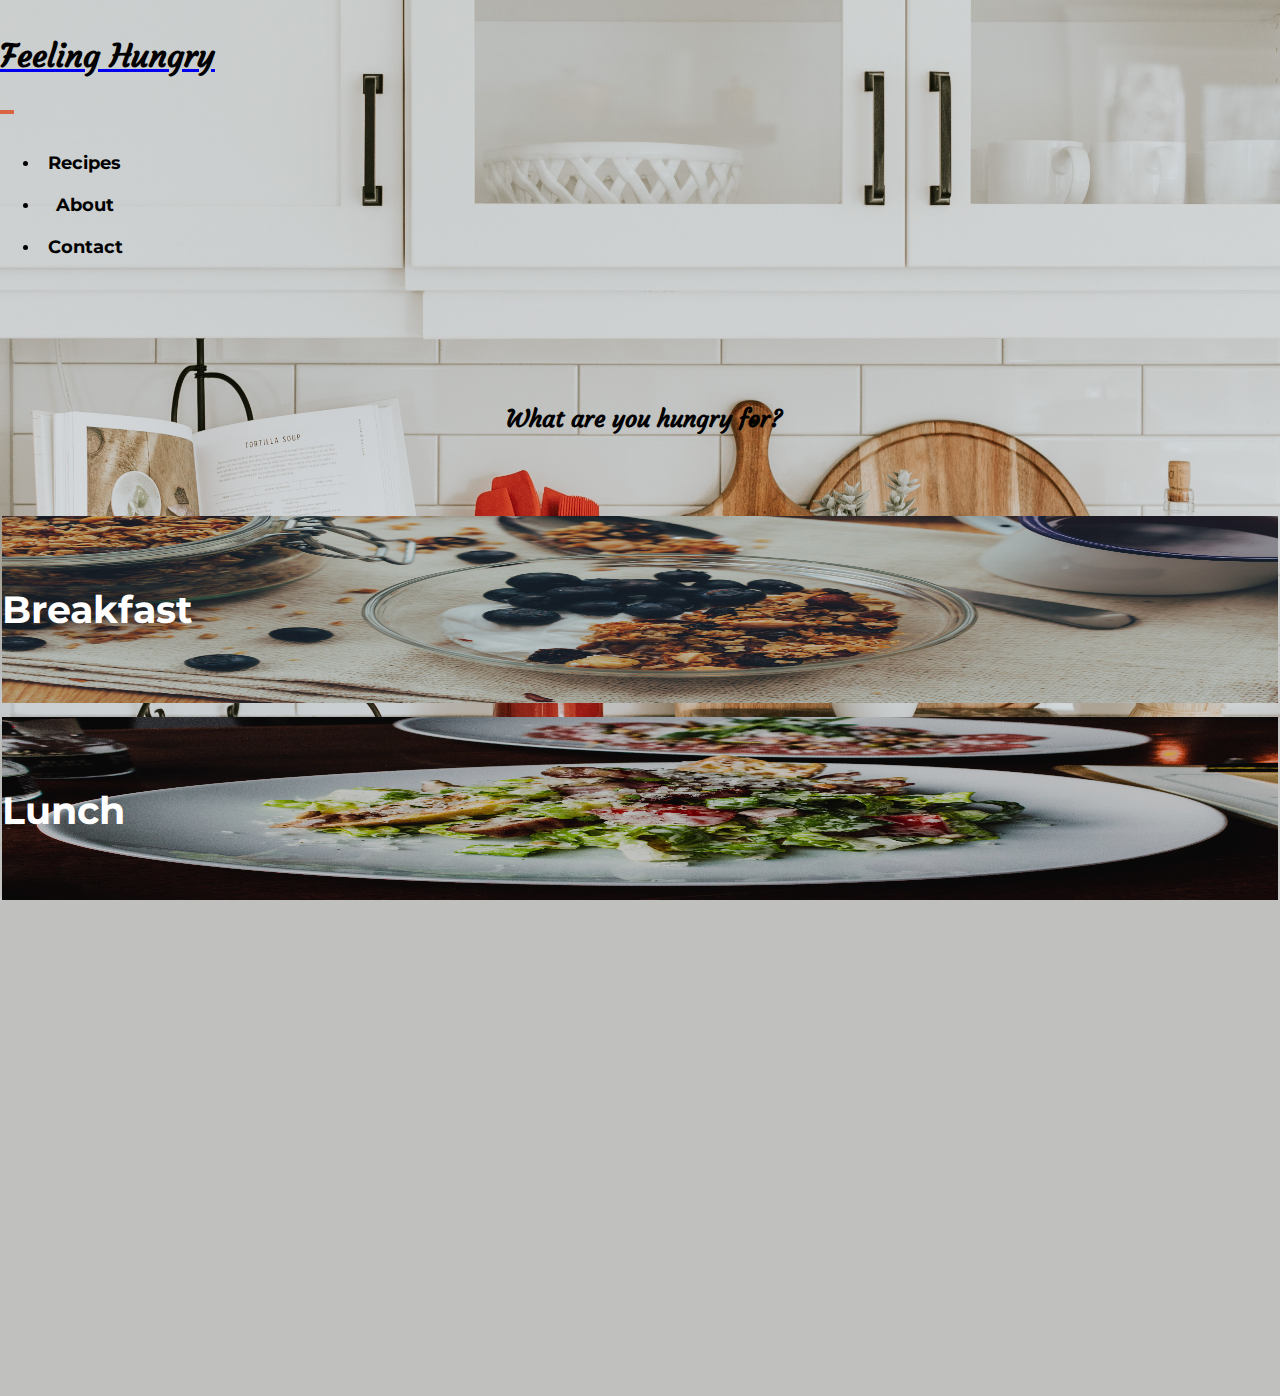
<file: index.html>
<!DOCTYPE html>
<html lang="en">
    <head>
        <meta charset="UTF-8">
        <meta name="viewport" content="width=device-width, initial-scale=1.0">

        <!--Bootstrap v5.0 CSS-->
        <link href="https://cdn.jsdelivr.net/npm/bootstrap@5.0.1/dist/css/bootstrap.min.css" rel="stylesheet" 
        integrity="sha384-+0n0xVW2eSR5OomGNYDnhzAbDsOXxcvSN1TPprVMTNDbiYZCxYbOOl7+AMvyTG2x" crossorigin="anonymous">

        <!--Font Awesome v5.15.3-->
        <link rel="stylesheet" href="https://use.fontawesome.com/releases/v5.15.3/css/all.css" integrity="sha384-SZXxX4whJ79/gErwcOYf+zWLeJdY/qpuqC4cAa9rOGUstPomtqpuNWT9wdPEn2fk" 
        crossorigin="anonymous">

        <link href="assets/css/style.css" rel="stylesheet">
        <link rel="shortcut icon" type="image/icon" href="assets/images/favicon.ico"/>

        
        <title>Feeling Hungry</title>
    </head>
    <body>
        <!--Header for title and nav menu-->
        <header class="row">            
            <!--Navbar Toggle from Bootstrap v5.0-->
            <nav class="navbar navbar-expand-lg">
                <div class="container-fluid">
                    <a class="navbar-brand col-6 col-lg-9" href="index.html">
                        <h1 class="title display-5">Feeling Hungry</h1>
                    </a>
                    <button class="navbar-toggler" type="button" data-bs-toggle="collapse" data-bs-target="#navbarToggler" aria-controls="navbarToggler" 
                        aria-expanded="false" aria-label="Toggle navigation">
                        <span class="fas fa-bars"></span>
                    </button>
                    <div class="collapse navbar-collapse col-2 col-lg-3" id="navbarToggler">
                        <ul class="navbar-nav me-auto mb-2 mb-lg-0 col text-end">
                        <li class="nav-item col">
                            <a class="nav-btn rounded search-btn" href="search.html">Recipes</a>
                        </li>
                        <li class="nav-item col">
                            <a class="nav-btn rounded about-btn" href="about.html">About</a>
                        </li>
                        <li class="nav-item col">
                            <a class="nav-btn rounded contact-btn" href="contact.html">Contact</a>
                        </li>
                        </ul>
                    </div>
                </div>
            </nav>
        </header>
        <main>
            <div class="row message-box">
                <h2 class="col site-message page-heading">
                    <!--Site message-->
                    What are you hungry for?
                </h2>
            </div>
            <!--Meal buttons-->
            <div class="row">
                <div class="col-10 offset-1 col-sm-6 offset-sm-3 col-lg-8 offset-lg-2">
                    <div class="row meal-boxes text-center">
                        <!--Breakfast "button"-->
                        <a class="meal-button col-lg-4" href="search.html" onclick="getMealType('breakfast')">
                            <div class="meal-box breakfast-box">
                                <p>Breakfast</p>
                            </div>
                        </a>
                        <!--Lunch "button"-->
                        <a class="meal-button col-lg-4" href="search.html" onclick="getMealType('side dish')">
                            <div class="meal-box lunch-box">
                                <p>Lunch</p>
                            </div>
                        </a>
                        <!--Dinner "button"-->
                        <a class="meal-button col-lg-4" href="search.html" onclick="getMealType('main course')"> 
                            <div class="meal-box dinner-box">
                                <p>Dinner</p>
                            </div>
                        </a>
                    </div>
                </div>
            </div>
        </main>
        <!-- Footer with Social Icons -->
        <footer class="container-fluid">
            <div class="row">
                <div class="col-sm-4">       
                </div>
                <div class="col-sm-4">
                </div>
                <div class="col-sm-4">
                    <ul class="social-links list-inline">
                        <li class="list-inline-item">
                            <a href="https://www.facebook.com/" target="_blank" class="social-icon hvr-icon-grow">
                                <i class="fab fa-facebook-square hvr-icon" aria-hidden="true"></i>
                                <span class="sr-only">Facebook</span>
                            </a>
                        </li>
                        <li class="list-inline-item">
                            <a href="https://twitter.com/" target="_blank" class="social-icon hvr-icon-grow">
                                <i class="fab fa-twitter-square hvr-icon" aria-hidden="true"></i>
                                <span class="sr-only">Twitter</span>
                            </a>
                        </li>
                        <li class="list-inline-item">
                            <a href="https://www.instagram.com/" target="_blank" class="social-icon hvr-icon-grow">
                                <i class="fab fa-instagram hvr-icon" aria-hidden="true"></i>
                                <span class="sr-only">Instagram</span>
                            </a>
                        </li>
                        <li class="list-inline-item">
                            <a href="https://www.linkedin.com/" target="_blank" class="social-icon hvr-icon-grow">
                                <i class="fab fa-linkedin hvr-icon" aria-hidden="true"></i>
                                <span class="sr-only">LinkedIn</span>
                            </a>
                        </li>
                    </ul>
                </div>
            </div>
        </footer>
        <script src="assets/js/mealType.js"></script>

        <!--jQuery CDN script-->
        <script src="https://code.jquery.com/jquery-3.6.0.js" integrity="sha256-H+K7U5CnXl1h5ywQfKtSj8PCmoN9aaq30gDh27Xc0jk=" crossorigin="anonymous"></script>

        <!--Popper/Bootstrap script-->
        <script src="https://cdn.jsdelivr.net/npm/bootstrap@5.0.1/dist/js/bootstrap.bundle.min.js" 
        integrity="sha384-gtEjrD/SeCtmISkJkNUaaKMoLD0//ElJ19smozuHV6z3Iehds+3Ulb9Bn9Plx0x4" crossorigin="anonymous"></script>
    </body>
</html>
</file>
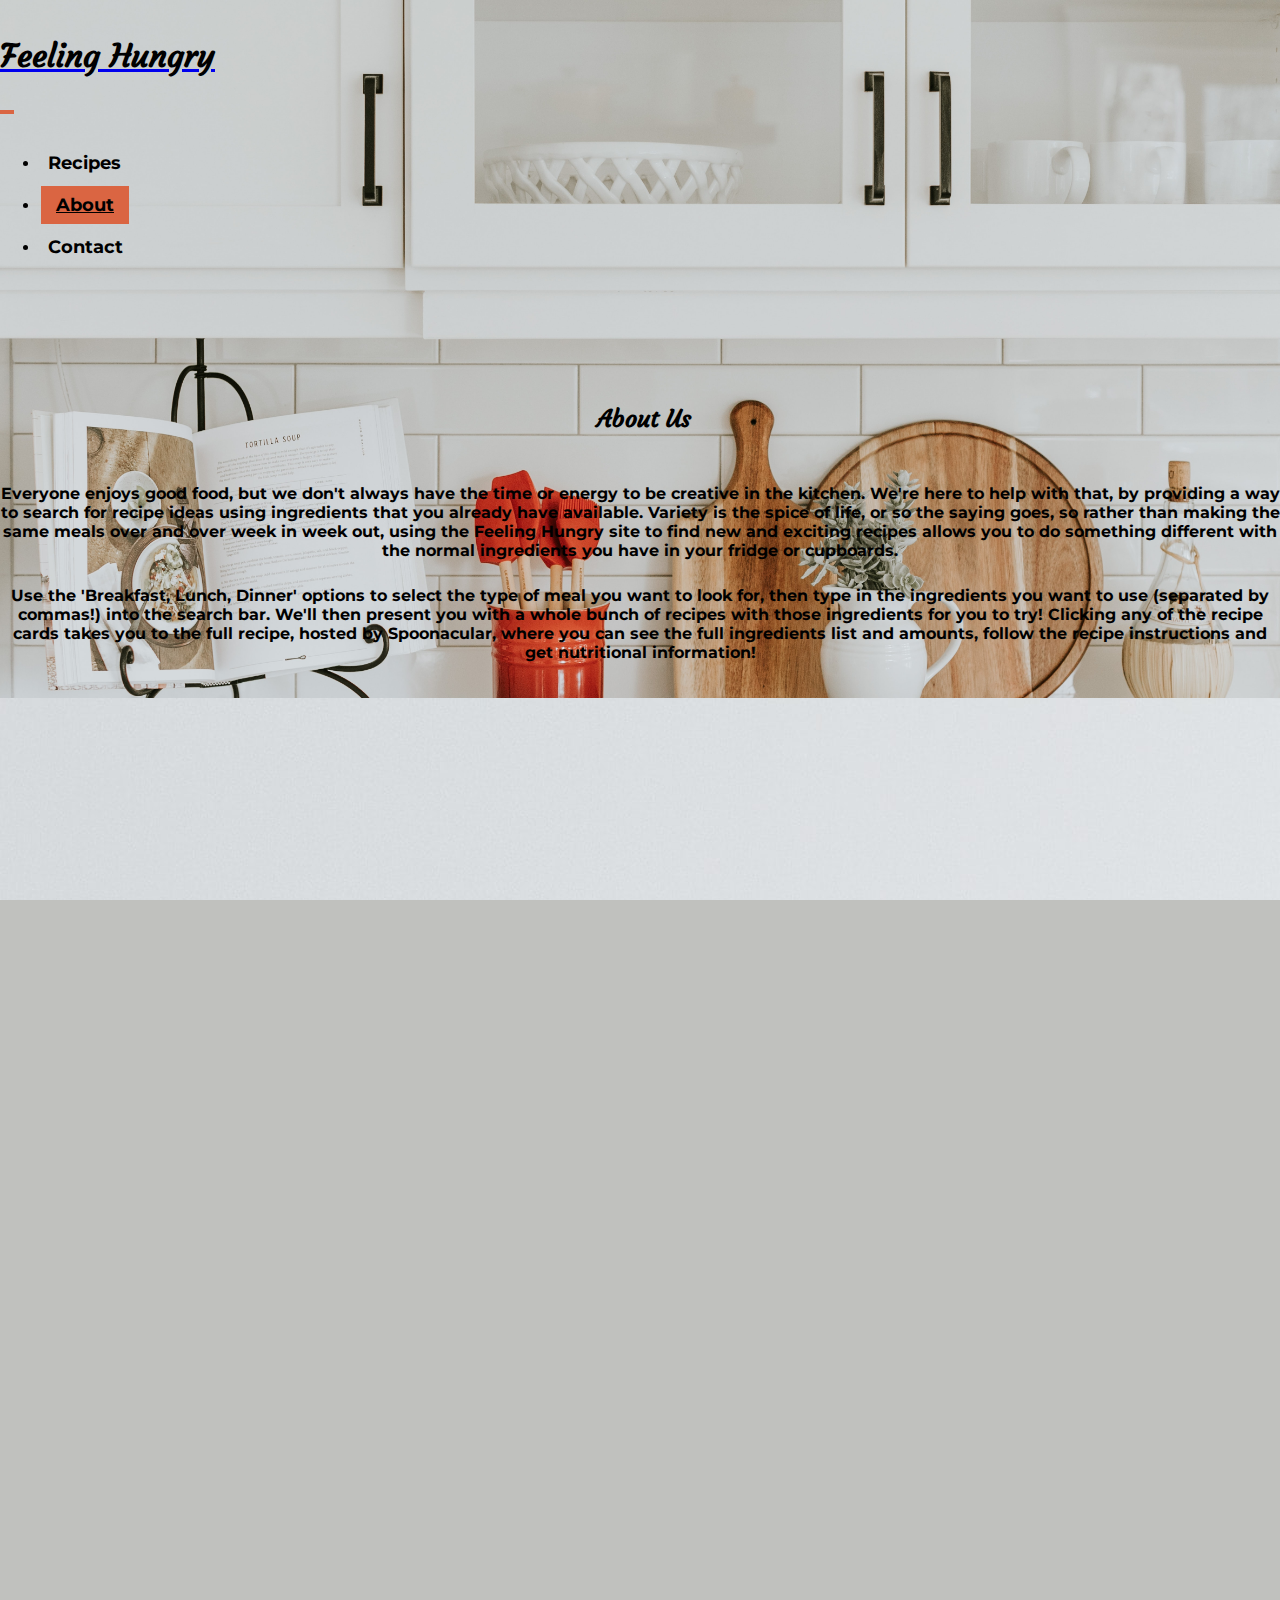
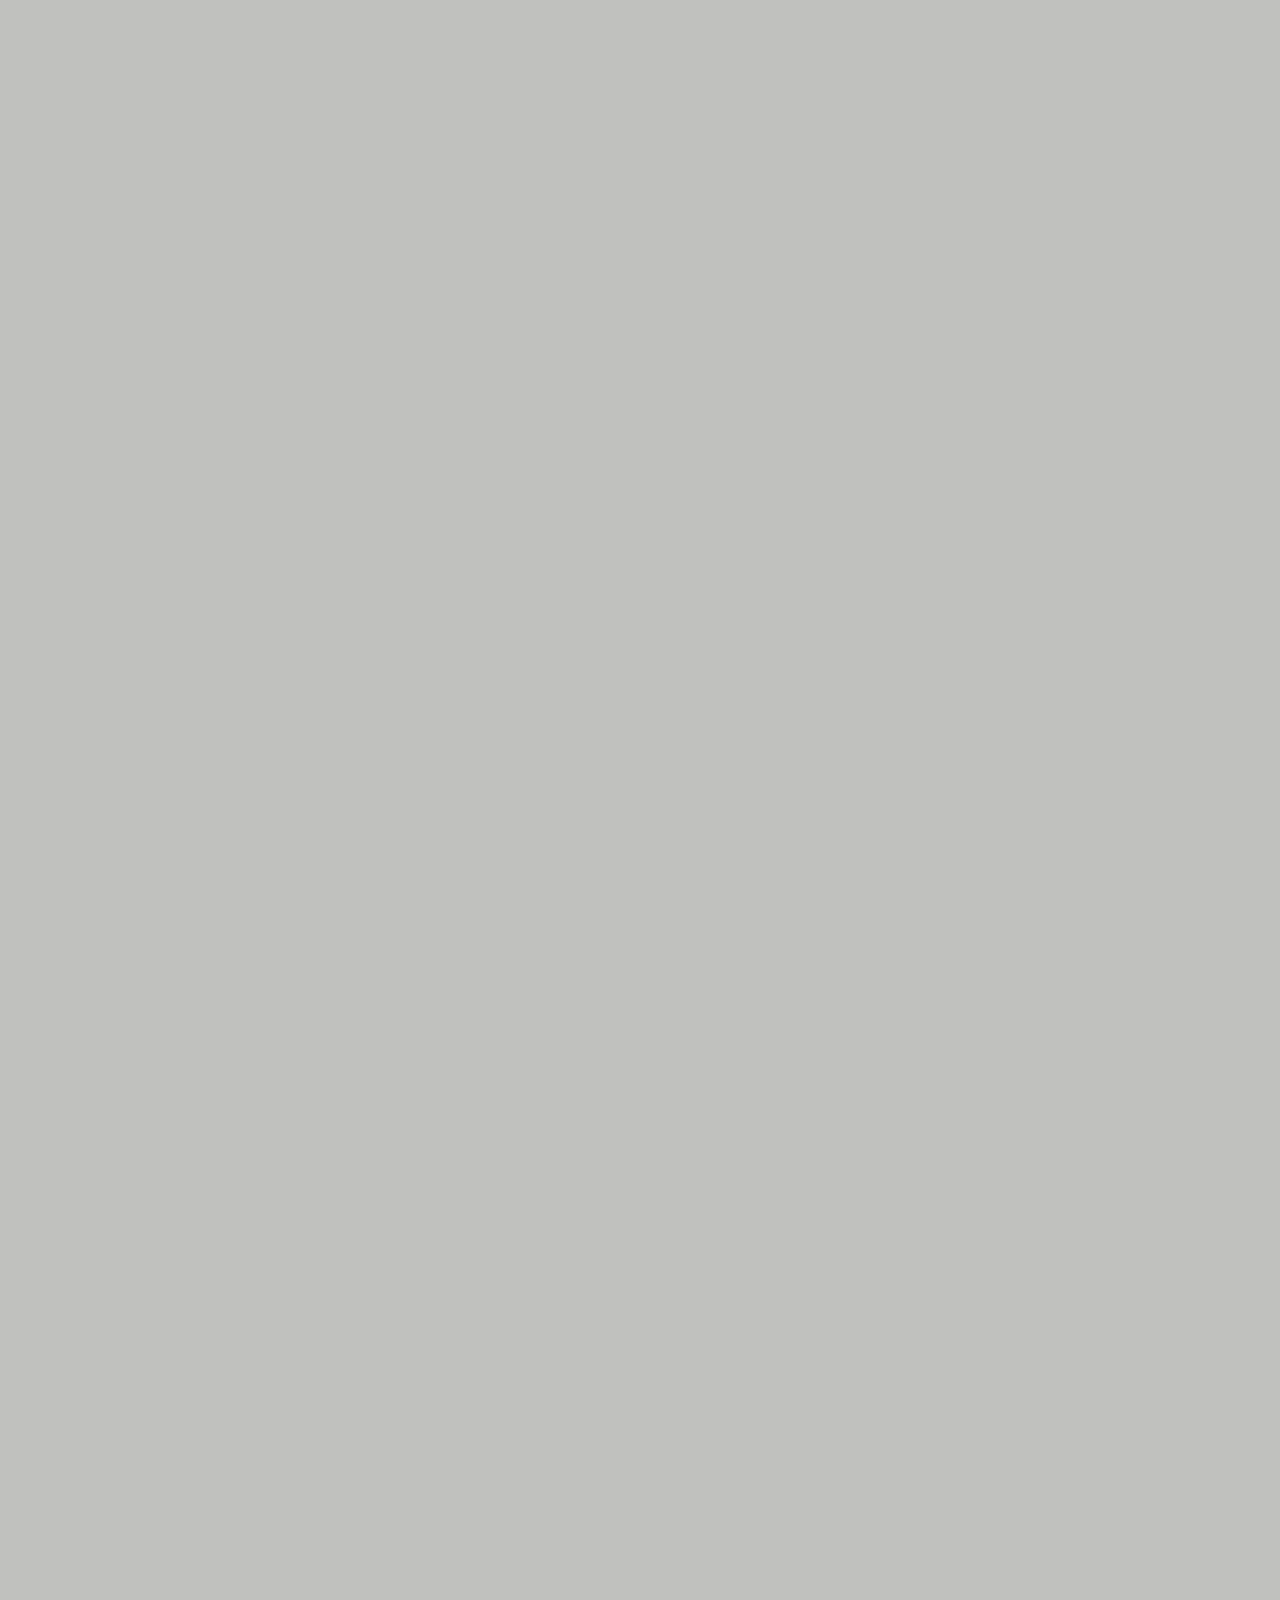
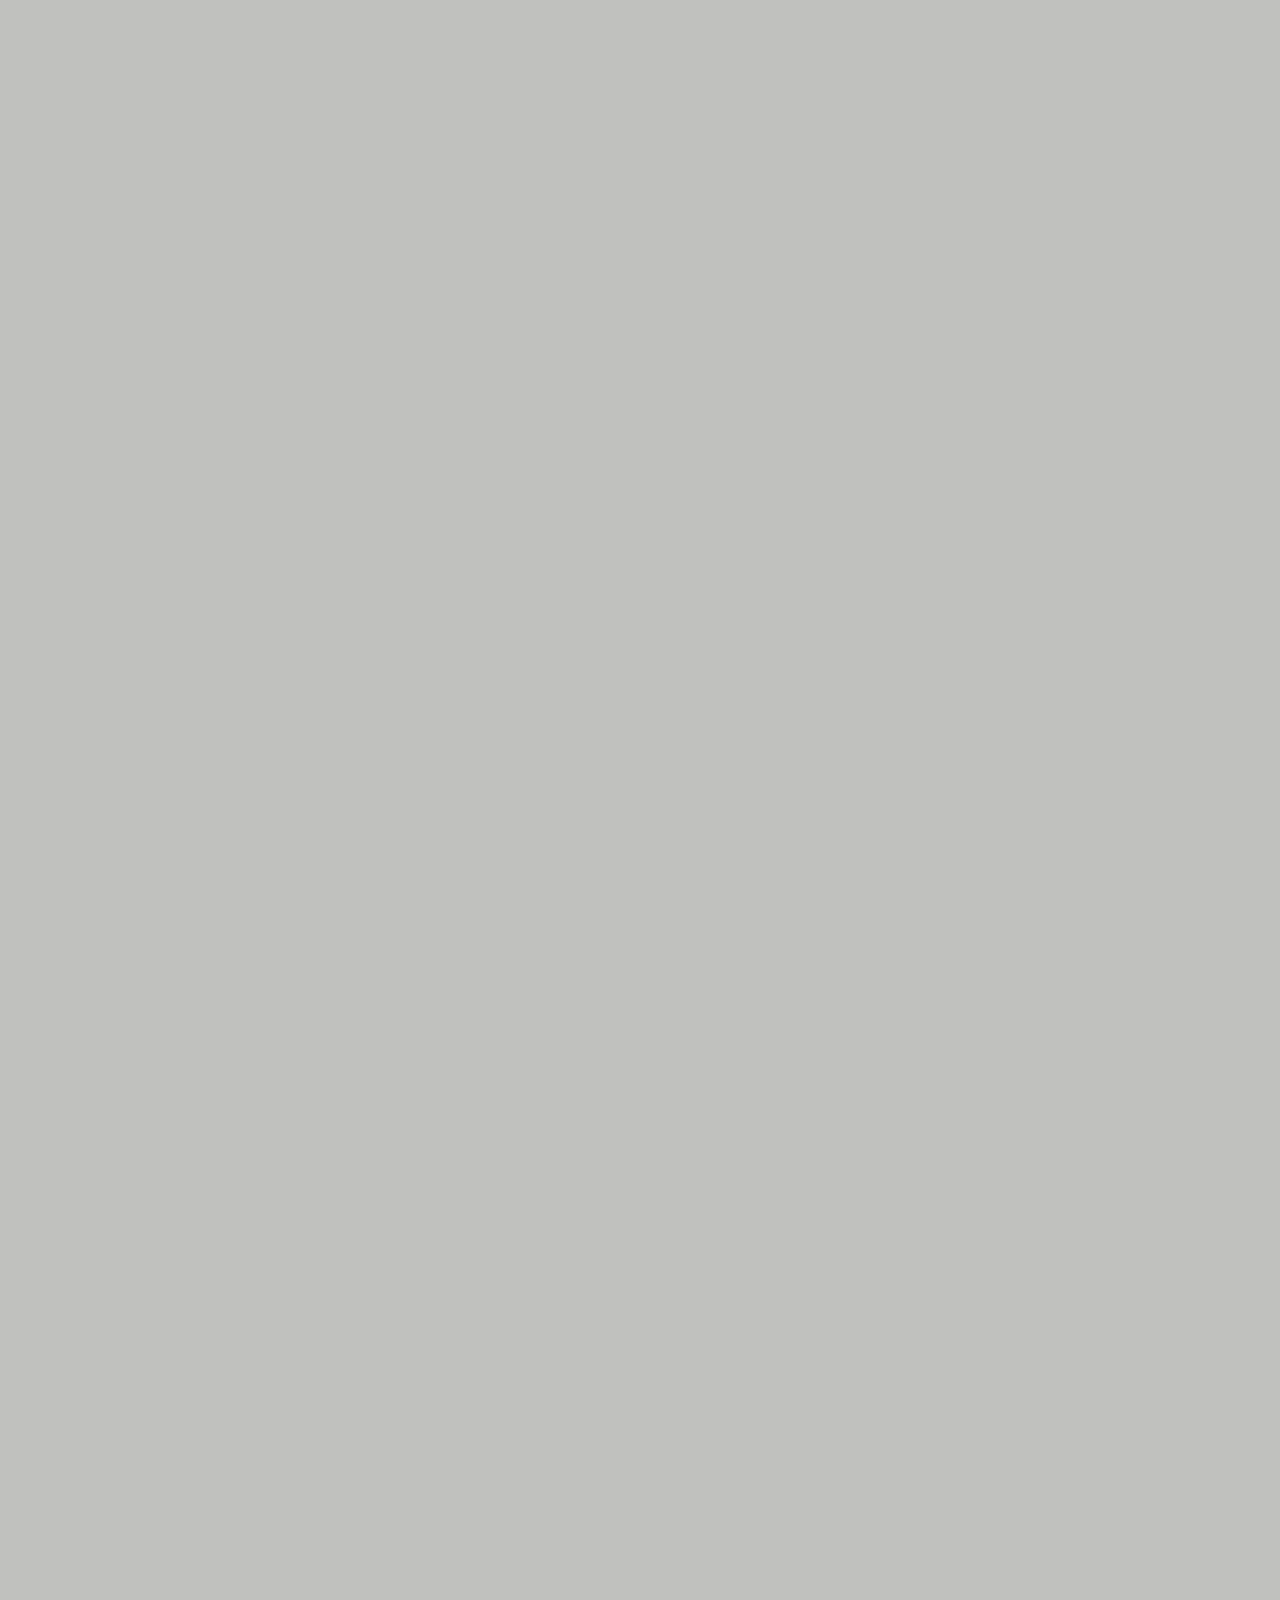
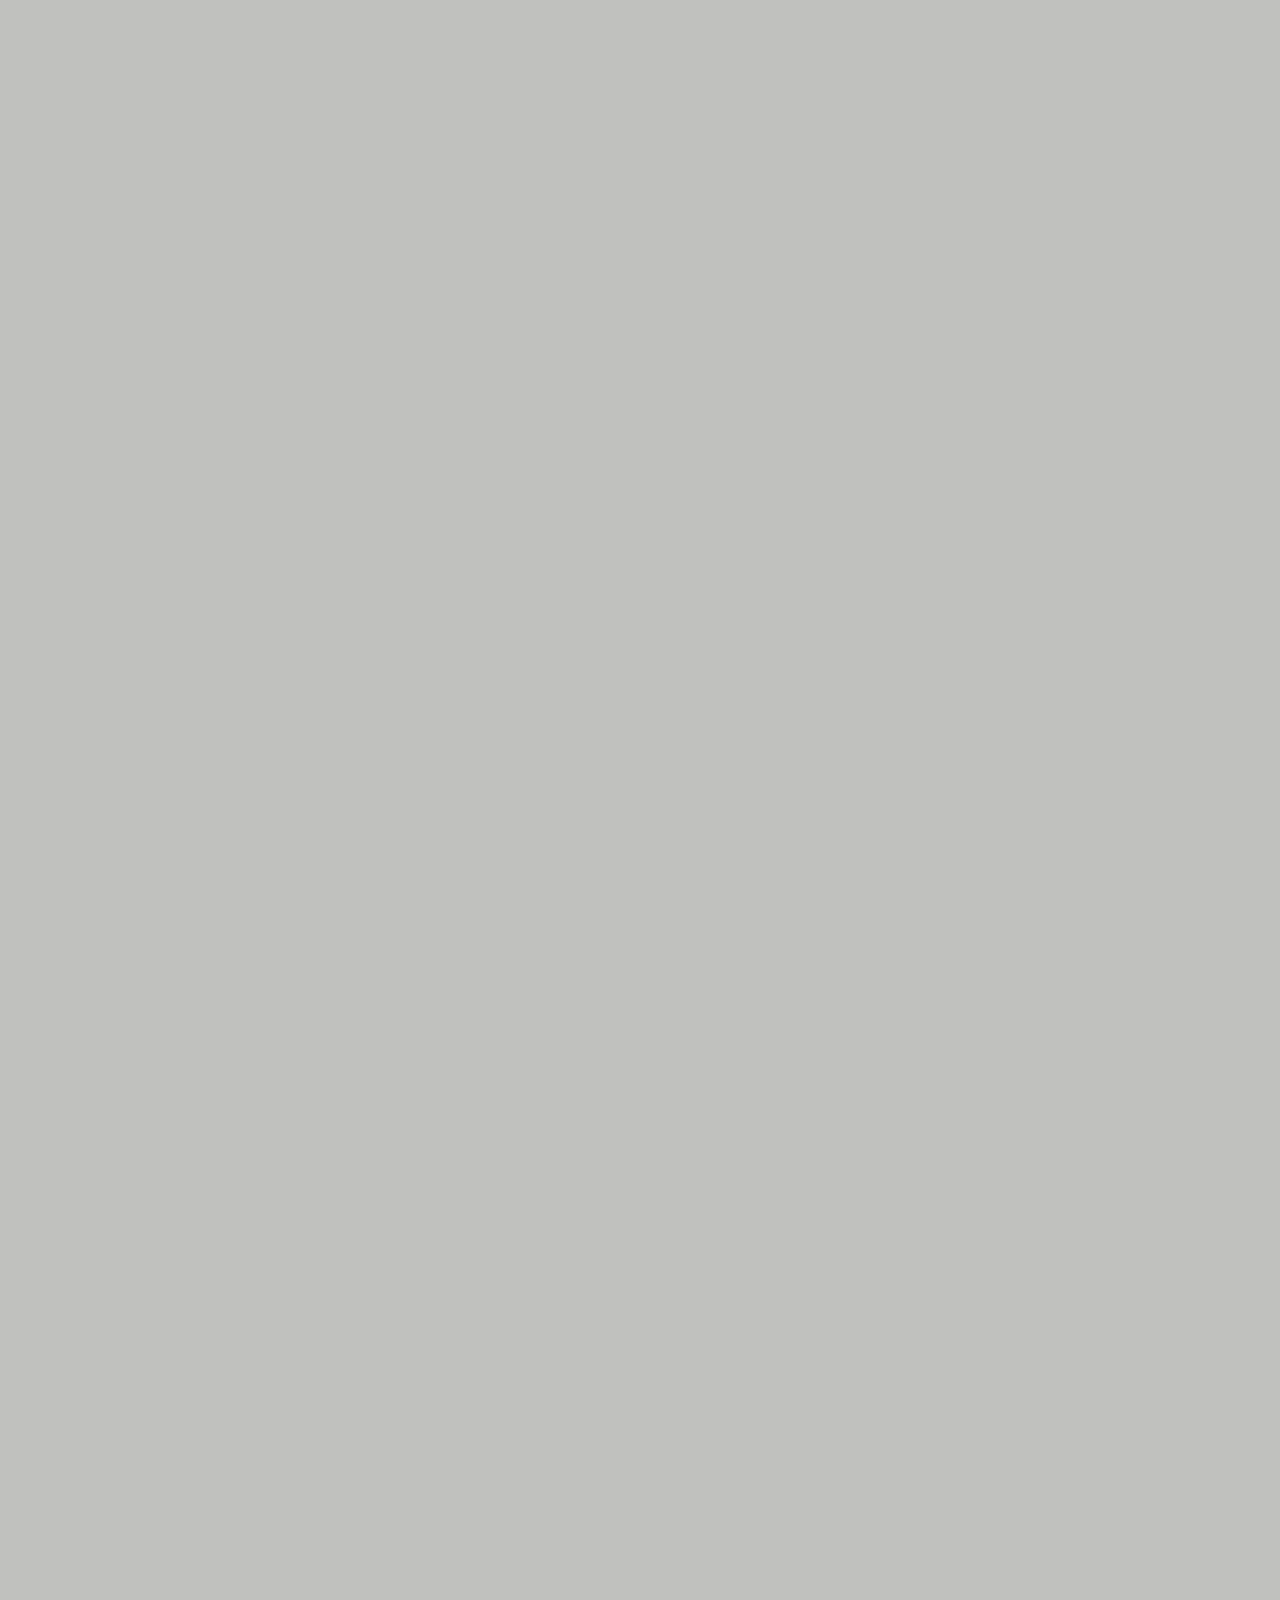
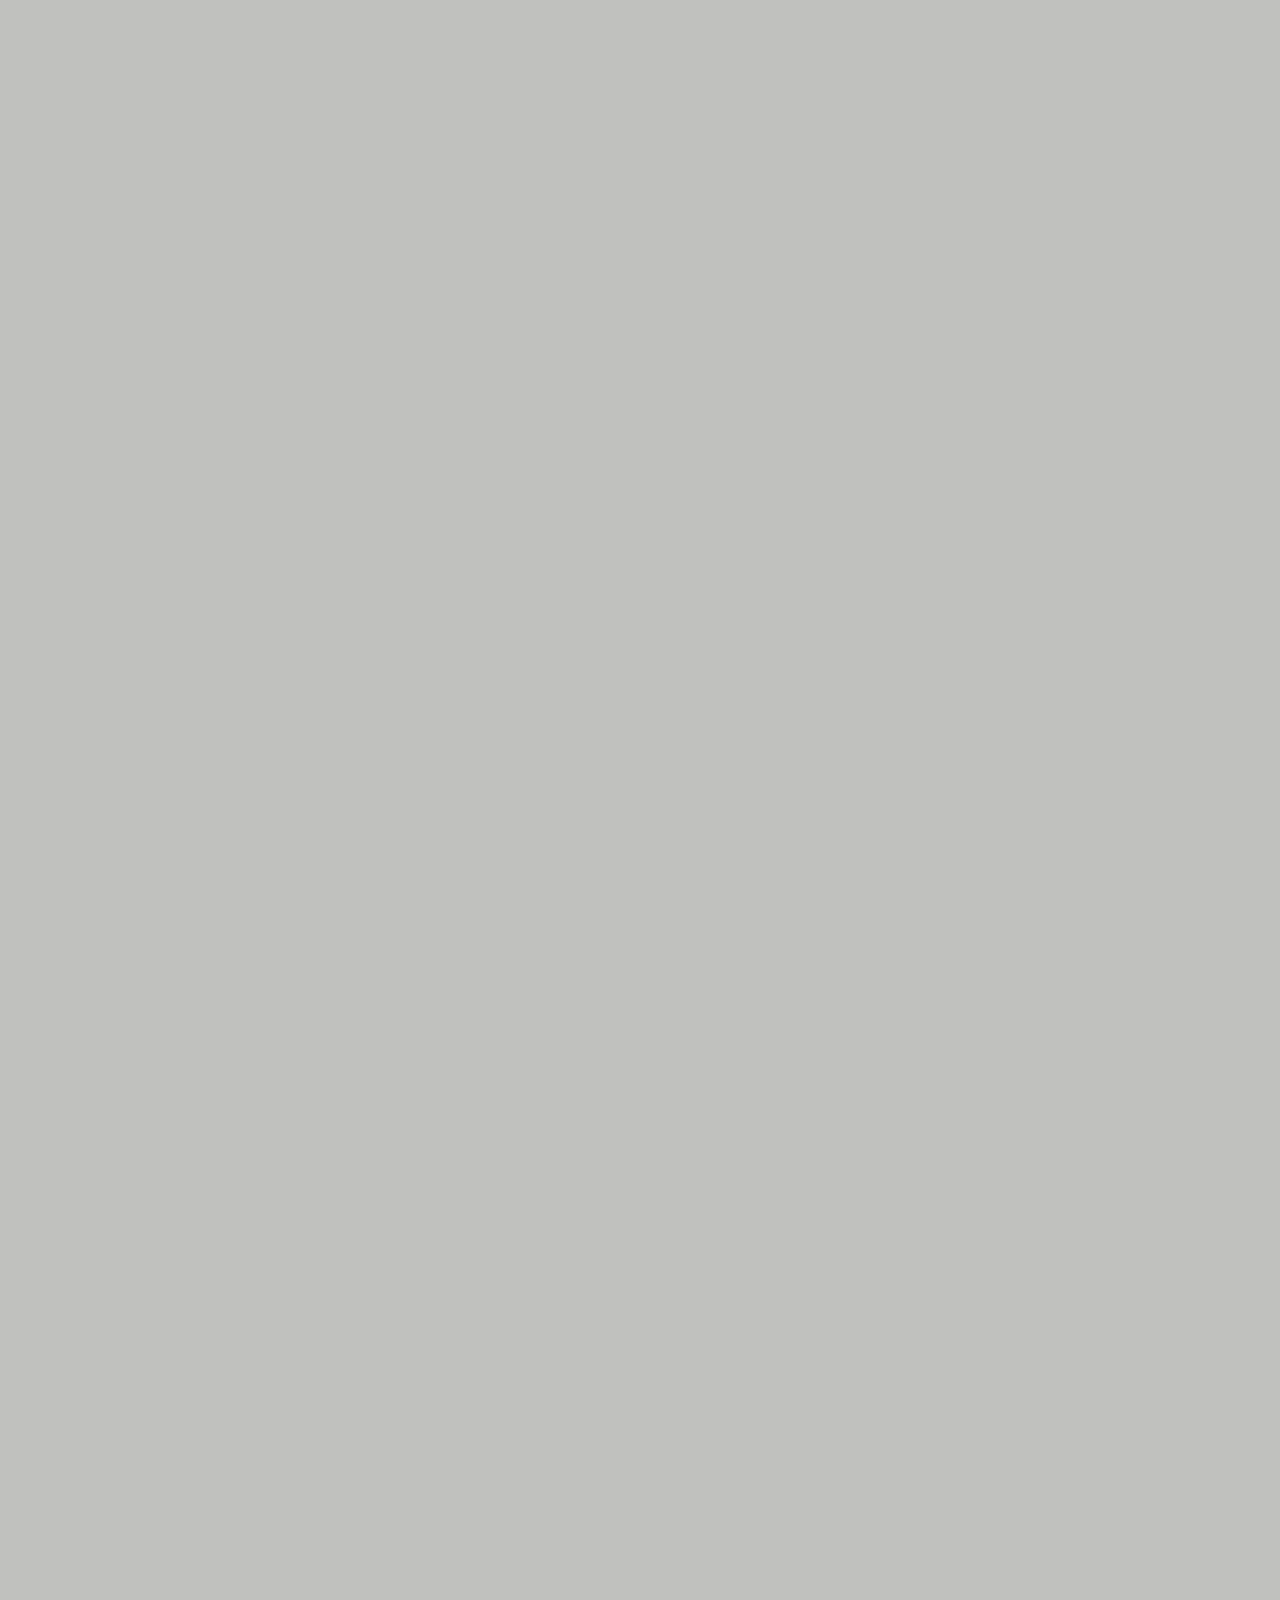
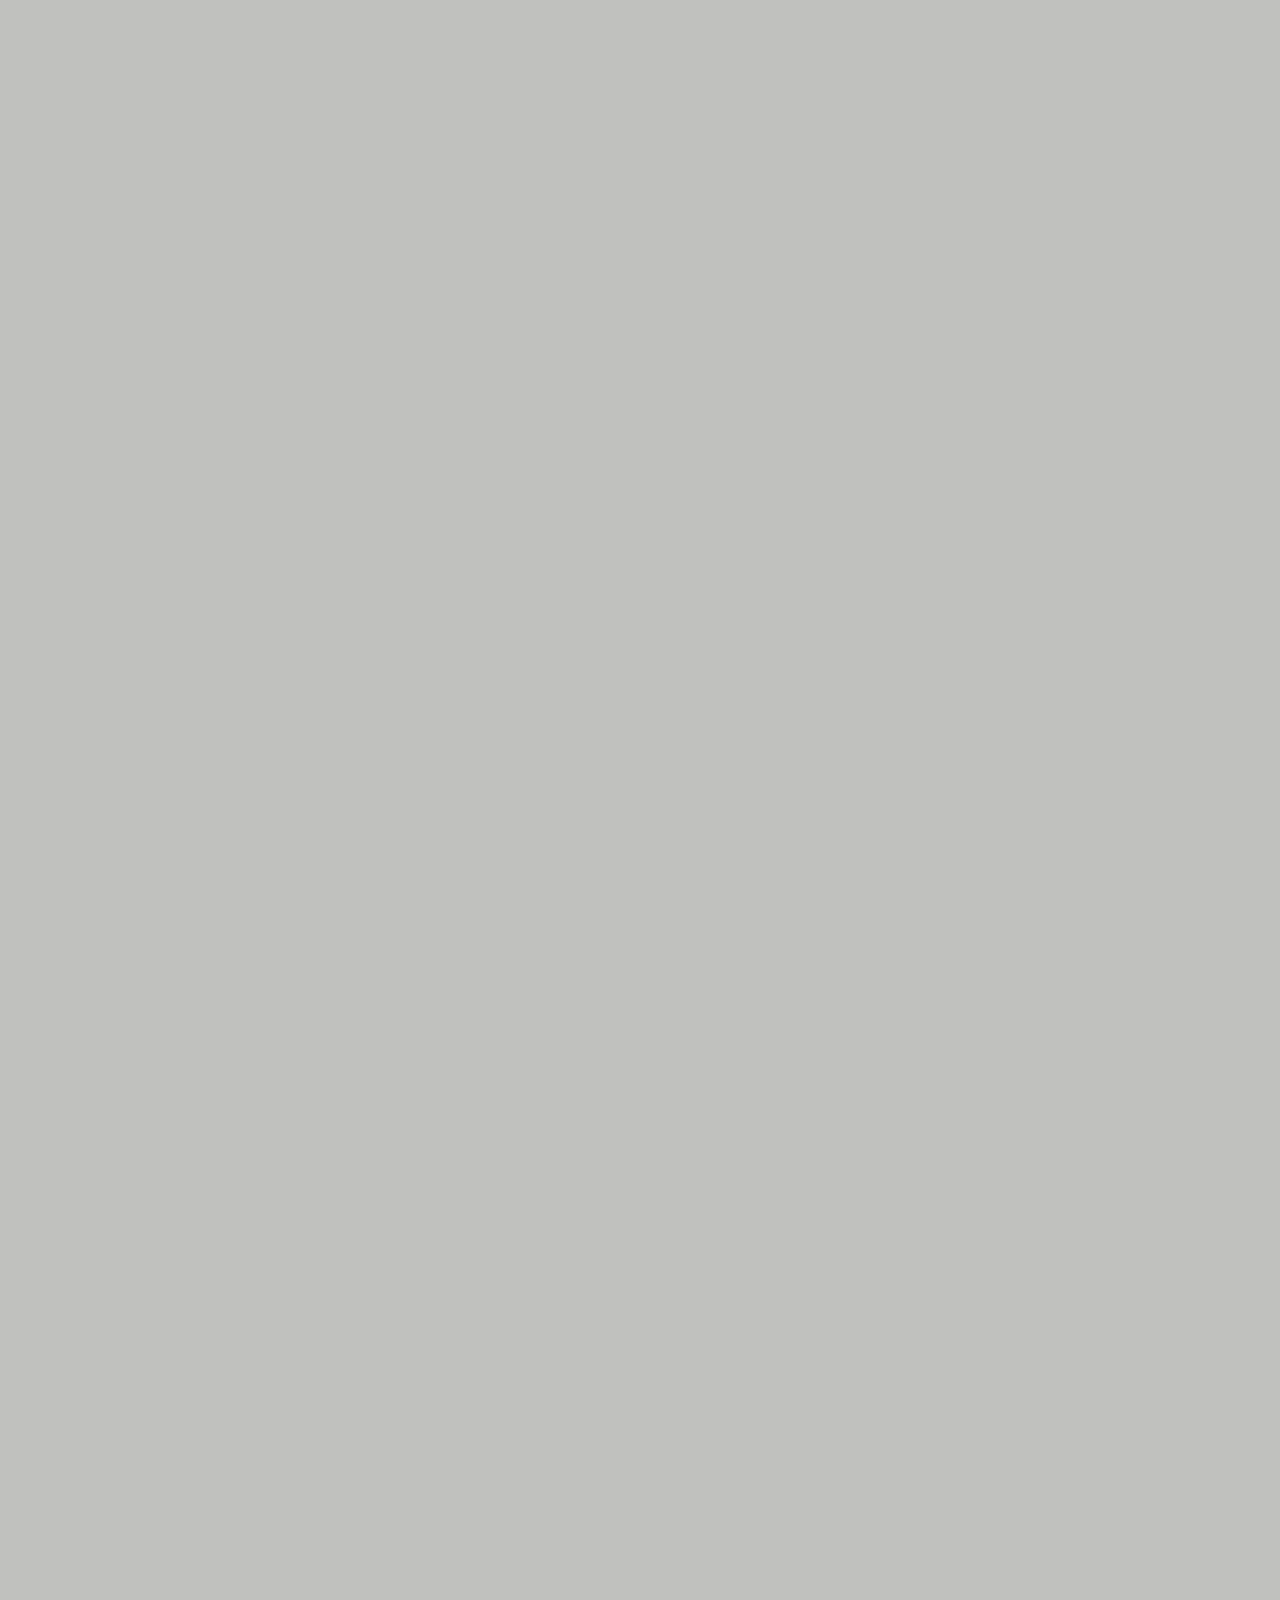
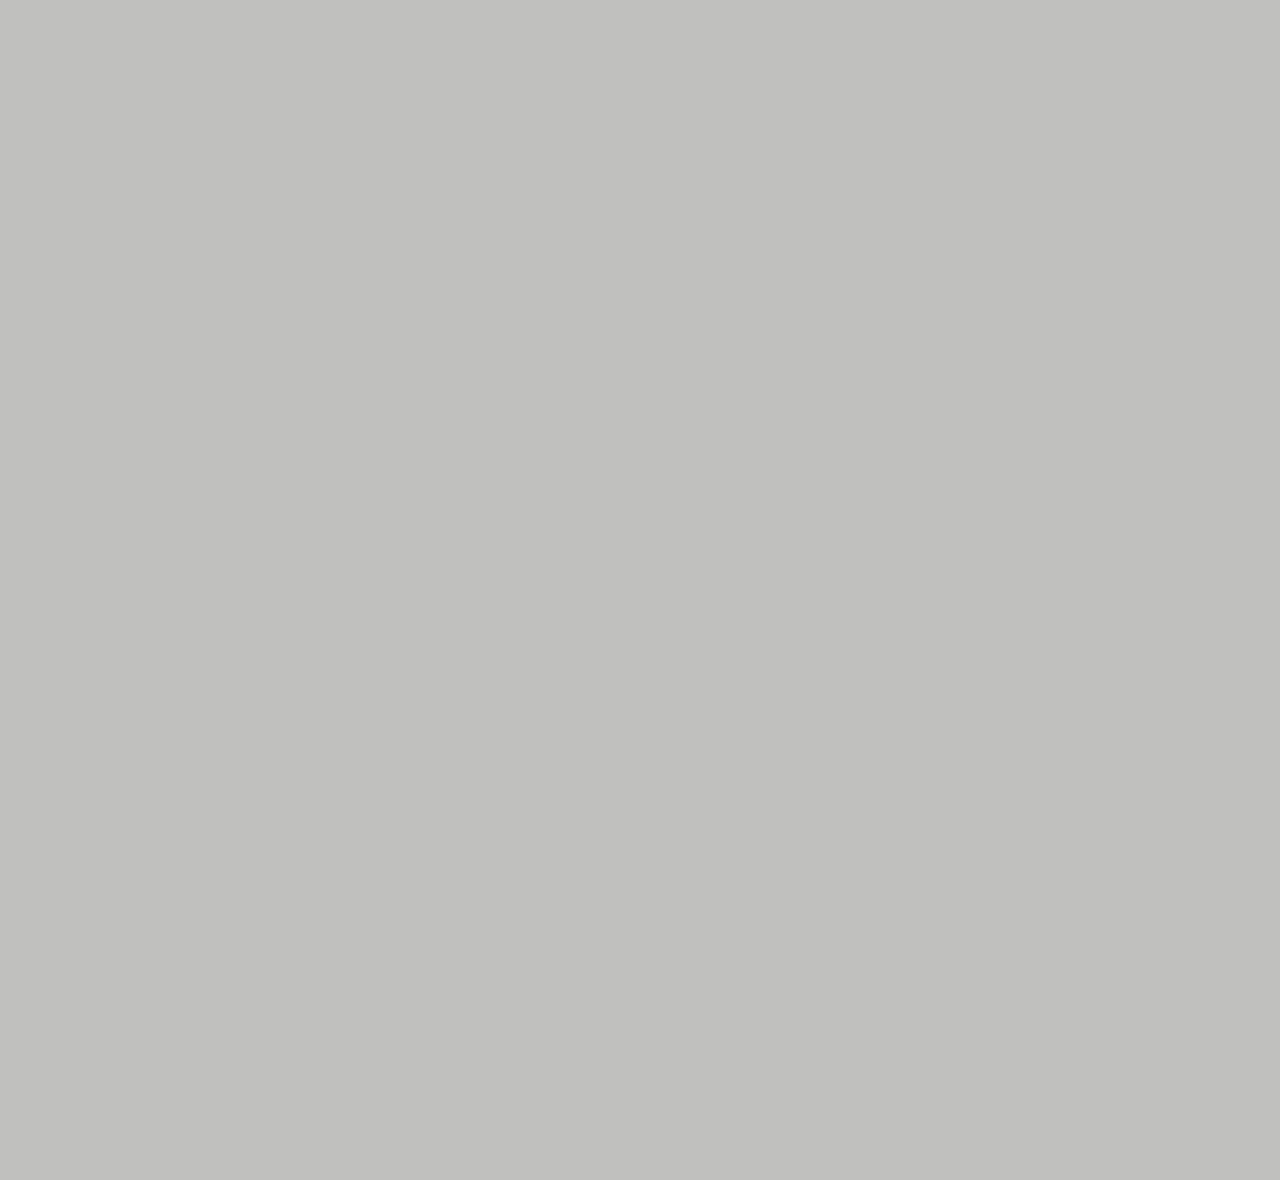
<file: about.html>
<!DOCTYPE html>
<html lang="en">
    <head>
        <meta charset="UTF-8">
        <meta name="viewport" content="width=device-width, initial-scale=1.0">

        <!--Bootstrap v5.0 CSS-->
        <link href="https://cdn.jsdelivr.net/npm/bootstrap@5.0.1/dist/css/bootstrap.min.css" rel="stylesheet" 
        integrity="sha384-+0n0xVW2eSR5OomGNYDnhzAbDsOXxcvSN1TPprVMTNDbiYZCxYbOOl7+AMvyTG2x" crossorigin="anonymous">

        <!--Font Awesome v5.15.3-->
        <link rel="stylesheet" href="https://use.fontawesome.com/releases/v5.15.3/css/all.css" integrity="sha384-SZXxX4whJ79/gErwcOYf+zWLeJdY/qpuqC4cAa9rOGUstPomtqpuNWT9wdPEn2fk" 
        crossorigin="anonymous">

        <link rel="shortcut icon" type="image/icon" href="assets/images/favicon.ico"/>

        <link href="assets/css/style.css" rel="stylesheet">

        <title>Feeling Hungry</title>
    </head>
    <body>
        <!--Header for title and nav menu-->
        <header class="row">            
            <!--Navbar Toggle from Bootstrap v5.0-->
            <nav class="navbar navbar-expand-lg">
                <div class="container-fluid">
                    <a class="navbar-brand col-6 col-lg-9" href="index.html">
                        <h1 class="title display-5">Feeling Hungry</h1>
                    </a>
                    <button class="navbar-toggler" type="button" data-bs-toggle="collapse" data-bs-target="#navbarToggler" aria-controls="navbarToggler" 
                        aria-expanded="false" aria-label="Toggle navigation">
                        <span class="fas fa-bars"></span>
                    </button>
                    <div class="collapse navbar-collapse col-2 col-lg-3" id="navbarToggler">
                        <ul class="navbar-nav me-auto mb-2 mb-lg-0 col text-end">
                        <li class="nav-item col">
                            <a class="nav-btn rounded search-btn" href="search.html">Recipes</a>
                        </li>
                        <li class="nav-item col">
                            <a class="nav-btn rounded about-btn active" href="about.html">About</a>
                        </li>
                        <li class="nav-item col">
                            <a class="nav-btn rounded contact-btn" href="contact.html">Contact</a>
                        </li>
                        </ul>
                    </div>
                </div>
            </nav>
        </header>
        <main>
            <!--'About' box-->
            <div class="row">
                <div class="about-box message-box col-10 offset-1 col-lg-8 offset-lg-2">
                    <h2 class="page-heading">
                        About Us
                    </h2>
                    <p class="text">
                        Everyone enjoys good food, but we don't always have the time or energy to be creative in the kitchen. We're here to help with that, by providing a way to search for 
                        recipe ideas using ingredients that you already have available. Variety is the spice of life, or so the saying goes, so rather than making the same meals over and over 
                        week in week out, using the Feeling Hungry site to find new and exciting recipes allows you to do something different with the normal ingredients you have in your 
                        fridge or cupboards.
                    </p>
                    <p class="text">
                        Use the 'Breakfast, Lunch, Dinner' options to select the type of meal you want to look for, then type in the ingredients you want to use (separated by commas!) into 
                        the search bar. We'll then present you with a whole bunch of recipes with those ingredients for you to try! Clicking any of the recipe cards takes you to the full 
                        recipe, hosted by Spoonacular, where you can see the full ingredients list and amounts, follow the recipe instructions and get nutritional information!
                    </p>
                </div>
                <div class="row justify-content-evenly gallery-row">                   
                    <img src="assets/images/berries-on-heart-waffles.jpg" class="about-img col-md-5 col-lg-3 img-responsive" alt="berries on heart waffles">
                    <img src="assets/images/white-book-photo.jpg" class="about-img d-none d-md-block col-md-5 col-lg-3 img-responsive" alt="white photo book">
                    <img src="assets/images/loaded-sweet-potato-fries-bowl.jpg" class="about-img d-none d-lg-block col-lg-3 img-responsive" alt="loaded sweet potato fries bowl">
                </div>
            </div>
        </main>
        <!-- Footer with Social Icons -->
        <footer class="container-fluid">
            <div class="row">
                <div class="col-sm-4">       
                </div>
                <div class="col-sm-4">
                </div>
                <div class="col-sm-4">
                    <ul class="social-links list-inline">
                        <li class="list-inline-item">
                            <a href="https://www.facebook.com/" target="_blank" class="social-icon hvr-icon-grow">
                                <i class="fab fa-facebook-square hvr-icon" aria-hidden="true"></i>
                                <span class="sr-only">Facebook</span>
                            </a>
                        </li>
                        <li class="list-inline-item">
                            <a href="https://twitter.com/" target="_blank" class="social-icon hvr-icon-grow">
                                <i class="fab fa-twitter-square hvr-icon" aria-hidden="true"></i>
                                <span class="sr-only">Twitter</span>
                            </a>
                        </li>
                        <li class="list-inline-item">
                            <a href="https://www.instagram.com/" target="_blank" class="social-icon hvr-icon-grow">
                                <i class="fab fa-instagram hvr-icon" aria-hidden="true"></i>
                                <span class="sr-only">Instagram</span>
                            </a>
                        </li>
                        <li class="list-inline-item">
                            <a href="https://www.linkedin.com/" target="_blank" class="social-icon hvr-icon-grow">
                                <i class="fab fa-linkedin hvr-icon" aria-hidden="true"></i>
                                <span class="sr-only">LinkedIn</span>
                            </a>
                        </li>
                    </ul>
                </div>
            </div>
        </footer>

        <!--Popper/Bootstrap script-->
        <script src="https://cdn.jsdelivr.net/npm/bootstrap@5.0.1/dist/js/bootstrap.bundle.min.js" 
        integrity="sha384-gtEjrD/SeCtmISkJkNUaaKMoLD0//ElJ19smozuHV6z3Iehds+3Ulb9Bn9Plx0x4" crossorigin="anonymous"></script>
    </body>
</html>
</file>
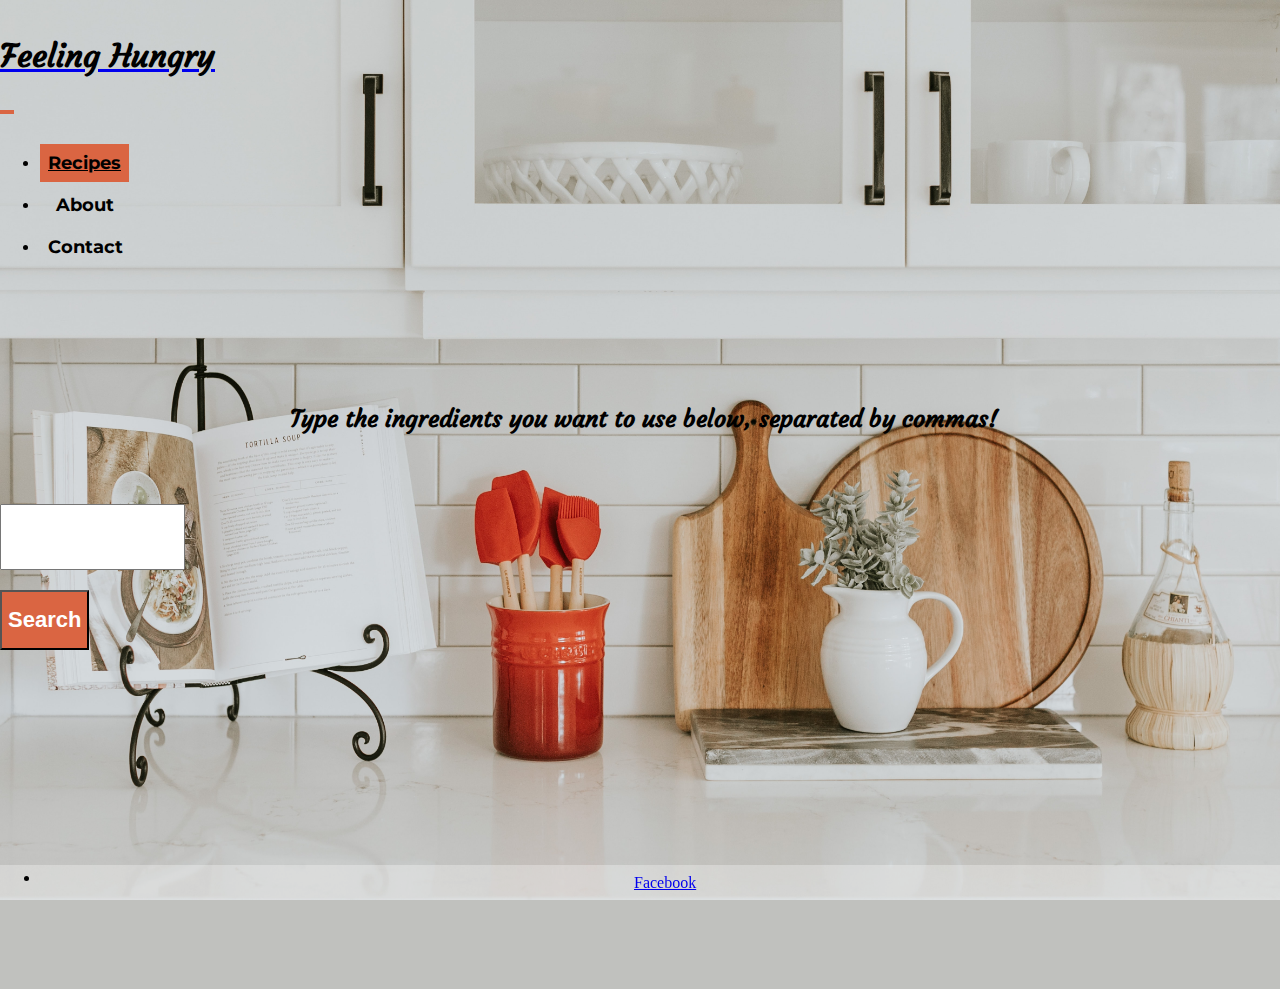
<file: search.html>
<!DOCTYPE html>
<html lang="en">
    <head>
        <meta charset="UTF-8">
        <meta name="viewport" content="width=device-width, initial-scale=1.0">

        <!--Bootstrap v5.0 CSS-->
        <link href="https://cdn.jsdelivr.net/npm/bootstrap@5.0.1/dist/css/bootstrap.min.css" rel="stylesheet" 
        integrity="sha384-+0n0xVW2eSR5OomGNYDnhzAbDsOXxcvSN1TPprVMTNDbiYZCxYbOOl7+AMvyTG2x" crossorigin="anonymous">
        <link href="assets/css/style.css" rel="stylesheet">

        <!--Font Awesome v5.15.3-->
        <link rel="stylesheet" href="https://use.fontawesome.com/releases/v5.15.3/css/all.css" integrity="sha384-SZXxX4whJ79/gErwcOYf+zWLeJdY/qpuqC4cAa9rOGUstPomtqpuNWT9wdPEn2fk" 
        crossorigin="anonymous">

        <!--Favicon link-->
        <link rel="shortcut icon" type="image/icon" href="assets/images/favicon.ico"/>
        
        <title>Feeling Hungry</title>
    </head>
    <body onload="fillRandomRecipes()">
        <!--Header for title and nav menu-->
        <header class="row">            
            <!--Navbar Toggle from Bootstrap v5.0-->
            <nav class="navbar navbar-expand-lg">
                <div class="container-fluid">
                    <a class="navbar-brand col-6 col-lg-9" href="index.html">
                        <h1 class="title display-5">Feeling Hungry</h1>
                    </a>
                    <button class="navbar-toggler" type="button" data-bs-toggle="collapse" data-bs-target="#navbarToggler" aria-controls="navbarToggler" 
                        aria-expanded="false" aria-label="Toggle navigation">
                        <span class="fas fa-bars"></span>
                    </button>
                    <div class="collapse navbar-collapse col-2 col-lg-3" id="navbarToggler">
                        <ul class="navbar-nav me-auto mb-2 mb-lg-0 col text-end">
                        <li class="nav-item col">
                            <a class="nav-btn rounded search-btn active" href="search.html">Recipes</a>
                        </li>
                        <li class="nav-item col">
                            <a class="nav-btn rounded about-btn" href="about.html">About</a>
                        </li>
                        <li class="nav-item col">
                            <a class="nav-btn rounded contact-btn" href="contact.html">Contact</a>
                        </li>
                        </ul>
                    </div>
                </div>
            </nav>
        </header>
        <main>
            <section class="row">
                <div class="message-box col-10 offset-1 col-sm-6 offset-sm-3 col-lg-8 offset-lg-2 text-center">
                    <h2 class="search-message page-heading">Type the ingredients you want to use below, separated by commas!</h2>
                </div>
                <form class="ingredients-search text col-10 offset-1 col-m-6 offset-m-3 col-lg-8 offset-lg-2">
                    <div class="form-group row clearable-input">
                        <input class="search-box col-10 offset-1 rounded" type="text" id="search-box" name="search-box" aria-label="Search">
                        <span id="clearbutton" data-clear-input onclick="clearSearch()">&times;</span>
                    </div>
                    <div class="form-group row">
                        <button type="button" class="col-8 offset-2 col-lg-6 offset-lg-3 btn object-btn search-button" onclick="getRecipes()"><strong>Search</strong></button>
                    </div>
                </form>
                <section class="container">
                    <div class="row">
                        <div id="recipe-box-container" class="col-10 offset-1 text-center">
                            <div id="recipe-box" class="row text-center"></div>
                        </div>
                    </div>
                </section>
            </section>
        </main>
        <!-- Footer with Social Icons -->
        <footer class="container-fluid">
            <div class="row">
                <div class="col-sm-4">       
                </div>
                <div class="col-sm-4">
                </div>
                <div class="col-sm-4">
                    <ul class="social-links list-inline">
                        <li class="list-inline-item">
                            <a href="https://www.facebook.com/" target="_blank" class="social-icon hvr-icon-grow">
                                <i class="fab fa-facebook-square hvr-icon" aria-hidden="true"></i>
                                <span class="sr-only">Facebook</span>
                            </a>
                        </li>
                        <li class="list-inline-item">
                            <a href="https://twitter.com/" target="_blank" class="social-icon hvr-icon-grow">
                                <i class="fab fa-twitter-square hvr-icon" aria-hidden="true"></i>
                                <span class="sr-only">Twitter</span>
                            </a>
                        </li>
                        <li class="list-inline-item">
                            <a href="https://www.instagram.com/" target="_blank" class="social-icon hvr-icon-grow">
                                <i class="fab fa-instagram hvr-icon" aria-hidden="true"></i>
                                <span class="sr-only">Instagram</span>
                            </a>
                        </li>
                        <li class="list-inline-item">
                            <a href="https://www.linkedin.com/" target="_blank" class="social-icon hvr-icon-grow">
                                <i class="fab fa-linkedin hvr-icon" aria-hidden="true"></i>
                                <span class="sr-only">LinkedIn</span>
                            </a>
                        </li>
                    </ul>
                </div>
            </div>
        </footer>
        <script src="assets/js/hideClearButton.js"></script>
        <script src="assets/js/search.js"></script>

        <!--Popper/Bootstrap script-->
        <script src="https://cdn.jsdelivr.net/npm/bootstrap@5.0.1/dist/js/bootstrap.bundle.min.js" 
        integrity="sha384-gtEjrD/SeCtmISkJkNUaaKMoLD0//ElJ19smozuHV6z3Iehds+3Ulb9Bn9Plx0x4" crossorigin="anonymous"></script>

        <!--jQuery CDN script-->
        <script src="https://code.jquery.com/jquery-3.6.0.js" integrity="sha256-H+K7U5CnXl1h5ywQfKtSj8PCmoN9aaq30gDh27Xc0jk=" crossorigin="anonymous"></script>

        
    </body>
</html>
</file>
<file: assets/css/style.css>
@import url('https://fonts.googleapis.com/css2?family=Courgette&family=Montserrat:ital,wght@0,100;0,200;0,300;0,400;0,700;1,100;1,200;1,300;1,400;1,700&display=swap');


/**------------------------------------------------------------------General----**/
html, body {
    margin: 0px;
    padding: 0px;
    border: 0px;

    /*Remove unnecessary x-scroll */
    width: 100%;
    height: 100%;
    max-width: 100vw;
    overflow-x: hidden;
}

/** Main background image 'kitchen knife and green leaf vegetable on tabletop' by Lukas Blazek on Unsplash**/
body {
    background: url("../images/body-bg-img.jpg") no-repeat center center fixed;
    background-size: cover;
    background-color: #c0c1be;
}

.page-heading {
    font-family: 'Courgette', cursive;  
    padding: 40px 0 20px 8px;
}

.message-box {
    padding: 20px 0;
    text-align: center;
}

.text {
    padding-top: 10px;
    font-family: 'Montserrat', sans-serif;
    font-weight: 700;
}

.object-btn {
    margin-top: 20px;
    margin-bottom: 50px;
    height: 60px;
    color: white;
    background: #da6542;
}

/**-------------------------------------------------------------------Header----**/
header {
    padding: 15px 0 20px 0;
    margin-bottom: 30px;
}

.title {
    font-family: 'Courgette', cursive;
    color: black;
}

.navbar {
    padding-right: 0;
}

.navbar-brand {
    margin-right: 0;
}

#navbarToggler {
    padding-right: 10px; /**Moves menu items to the left to avoid clashing with background image! **/
    font-family: 'Montserrat', sans-serif;
}

.navbar-toggler {
    background-color: #da6542;
    border: 1px solid #da6542;
    color: rgba(255,255,255,0.55)
}

/*Nav toggler icon*/
.fa-bars {
    color: white;
}

.nav-btn {
    height: 30px;
    padding: 8px;
    color: black;
    text-decoration: none;
    font-weight: 700;
    font-size: 18px;
}

.nav-item {
    padding-top: 20px;
}

/*Keeps nav buttons the same size */
.about-btn {
    margin-right: 1px;
    margin-left: 1px;
    padding-left: 15px;
    padding-right: 15px;
}

/**Active navigation for nav bar**/
.active, .nav-btn:hover {
    color: black;
    text-decoration: underline black solid;
    background: #da6542;
}

/**-------------------------------------------------------------------Footer----**/

footer {
    background-color:rgba(255, 255, 255, 0.3);
    margin-top: 25px;
    height: 80px;
    position: relative;
    bottom: 0;
    left: 0;
}

/*Media query to force footer to bottom of page on large screens*/
@media only screen and (min-width: 992px) {
    footer {
        margin-top: 105px;
    }

    .meal-button {
        margin-bottom: 127px;
    }
} 

@media only screen and (min-width: 1200px) {
    .meal-button {
        margin-bottom: 223px;
    }
}

.social-links {
    margin: 0;
    text-align: center;  
} 

.social-icon i {
    font-size: 26px;
    margin-top: 20px;
    margin-bottom: 20px;
    padding: 5px;
    color: black; 
}

.social-icon i:hover {
    color: #da6542;
}

/* Icon Grow adapted from Hover.CSS by Ian Lunn https://ianlunn.github.io/Hover/*/
.hvr-icon-grow {
    display: inline-block;
    vertical-align: middle;
    -webkit-transform: perspective(1px) translateZ(0);
    -moz-transform: perspective(1px) translateZ(0);
    -o-transform: perspective(1px) translateZ(0);
    transform: perspective(1px) translateZ(0);
    box-shadow: 0 0 1px rgba(0, 0, 0, 0);
    -webkit-transition-duration: 0.3s;
    -moz-transition-duration: 0.3s;
    -o-transition-duration: 0.3s;
    transition-duration: 0.3s;
}

.hvr-icon-grow .hvr-icon {
    -webkit-transform: translateZ(0);
    -moz-transform: translateZ(0);
    -o-transform: translateZ(0);
    transform: translateZ(0);
    -webkit-transition-duration: 0.3s;
    -moz-transition-duration: 0.3s;
    -o-transition-duration: 0.3s;
    transition-duration: 0.3s;
    -webkit-transition-property: transform;
    -moz-transition-property: transform;
    -o-transition-property: transform;
    transition-property: transform;
    -webkit-transition-timing-function: ease-out;
    -moz-transition-timing-function: ease-out;
    -o-transition-timing-function: ease-out;
    transition-timing-function: ease-out;
}

.hvr-icon-grow:hover .hvr-icon, .hvr-icon-grow:focus .hvr-icon, .hvr-icon-grow:active .hvr-icon {
    -webkit-transform: scale(1.3) translateZ(0);
    -moz-transform: scale(1.3) translateZ(0);
    -o-transform: scale(1.3) translateZ(0);
    transform: scale(1.3) translateZ(0);
}

/**-------------------------------------------------------------------Home Page----**/

.meal-boxes {
    padding-top: 20px;
    padding-bottom: 50px;
}

.meal-box {
    padding: 70px 0; 
    margin-bottom: 10px;
    background-repeat: no-repeat;
    background-size: 100% 100%;
    /**Set transparent border to add 2px gap between columns**/
    box-sizing: border-box;
    border: 2px solid transparent;
    background-clip: padding-box;
    position: relative;
}

/**Semi-transparent image overlay**/
.meal-box:before {
    content: '';
    position: absolute;
    top: 0;
    bottom: 0;
    right: 0;
    left: 0;
    background: rgba(0, 0, 0, 0.2);
}

.meal-box p {
    margin: 0;
    font-family: 'Montserrat', sans-serif;
    font-size: 38px;
    font-weight: 700;
    color: white;
    position: relative;
    z-index: 1;
}

.meal-button {
    padding: 0;
    text-decoration: none;
}

/**Breakfast image 'berry and nuts' by Dan Counsell on Unsplash**/
.breakfast-box {
    background-image: url("../images/breakfast-bg-img.jpg") ;  
}

/**Lunch image 'vegetable salad in plate' by Louis Hansel on Unsplash**/
.lunch-box {
    background-image: url("../images/lunch-bg-img.jpg");
}

/**Dinner image 'roasted ribs with sliced tomatoes' by Alexandru-Bogdan Ghita on Unsplash**/
.dinner-box {
    background-image: url("../images/dinner-bg-img.jpg");
}

/**-------------------------------------------------------------------Search/Recipes Page----**/

/*Clear function always displayed - adapted from https://stackoverflow.com/a/33683886 by Josh Crozier*/
.clearable-input {
    position: relative;
}

.clearable-input > [data-clear-input] {
    position: absolute;
    top: 33%;
    left: 84%;
    font-weight: bold;
    font-size: 1.4em;
    padding: 0 0.2em;
    line-height: 1em;
    cursor: pointer;
    z-index: 1;
}

.clearable-input > input::-ms-clear {
    display: none;
}

#recipe-box-container {
    padding-bottom: 60px;
}

.search-box {
    height: 60px;
}

.search-button {
    font-size: 22px;
}

#recipe-box {
    padding: 0;
}

.recipe-card {
    margin-bottom: 20px;
}

.recipe-card a {
    text-decoration: none;
}

.recipe-card h4 {
    background: rgba(255, 255, 255, 0.3);
    font-family: 'Courgette', cursive;
    color: black; 
    margin-bottom: 0;
    padding-top: 10px;
    padding-bottom: 10px;
}

.recipe-btn {
    font-family: 'Montserrat', sans-serif;
    background-color: #da6542;
    color: white;
}

/* Grow from Hover.CSS by Ian Lunn https://ianlunn.github.io/Hover/ */
.hvr-grow {
    display: inline-block;
    vertical-align: middle;
    -webkit-transform: perspective(1px) translateZ(0);
    -moz-transform: perspective(1px) translateZ(0);
    -o-transform: perspective(1px) translateZ(0);
    transform: perspective(1px) translateZ(0);
    box-shadow: 0 0 1px rgba(0, 0, 0, 0);
    -webkit-transition-duration: 0.3s;
    -moz-transition-duration: 0.3s;
    -o-transition-duration: 0.3s;
    transition-duration: 0.3s;
    -webkit-transition-property: transform;
    -moz-transition-property: transform;
    -o-transition-property: transform;
    transition-property: transform;
  }
  .hvr-grow:hover, .hvr-grow:focus, .hvr-grow:active {
    -webkit-transform: scale(1.1);
    -moz-transform: scale(1.1);
    -o-transform: scale(1.1);
    transform: scale(1.1);
  }

/**-------------------------------------------------------------------Contact Page----**/

.message-success {
    font-size: 24px;
    background: rgba(255, 255, 255, 0.3);
}

.contact-form-field {
    margin-bottom: 10px;
}

/**-------------------------------------------------------------------About Page----**/

.gallery-row {
    margin-bottom: 25px;
}
</file>
